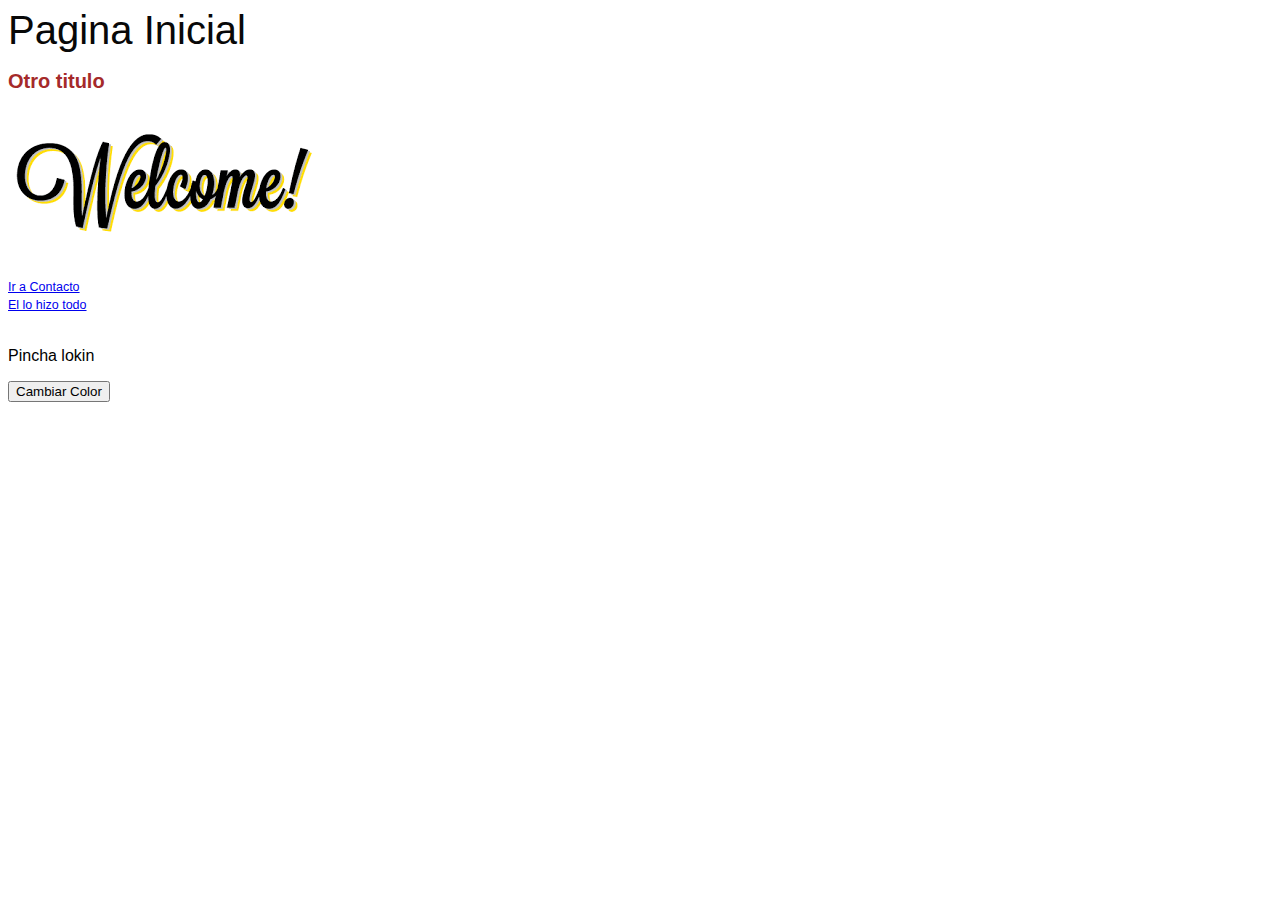
<file: index.html>
<!DOCTYPE html>
<html lang="es">
<head>
    <meta charset="UTF-8">
    <meta name="description" content="Trasteando el primer sía en VSC">
    <meta name="viewport" content="width=device-width, initial-scale=1.0">
    <title>Prueba Inicial</title>
    <link rel="stylesheet" href="/styles/styles.css">
    
</head>
<body>
  <h1>Pagina Inicial</h1>
<h2>Otro titulo</h2>
<img src="/assets/descarga.png" alt="Welcome">
<br/>
<a href="contacto.html">Ir a Contacto</a>
<div><a href="https://chat.openai.com/c/dd90853a-265c-4040-ba9d-27051f1b6791">El lo hizo todo</a></div>
<br/>
<p>Pincha lokin</p>
<button onclick="cambiarColor()">Cambiar Color</button>
  <script src="script.js"></script>
</body>
</html>
</file>
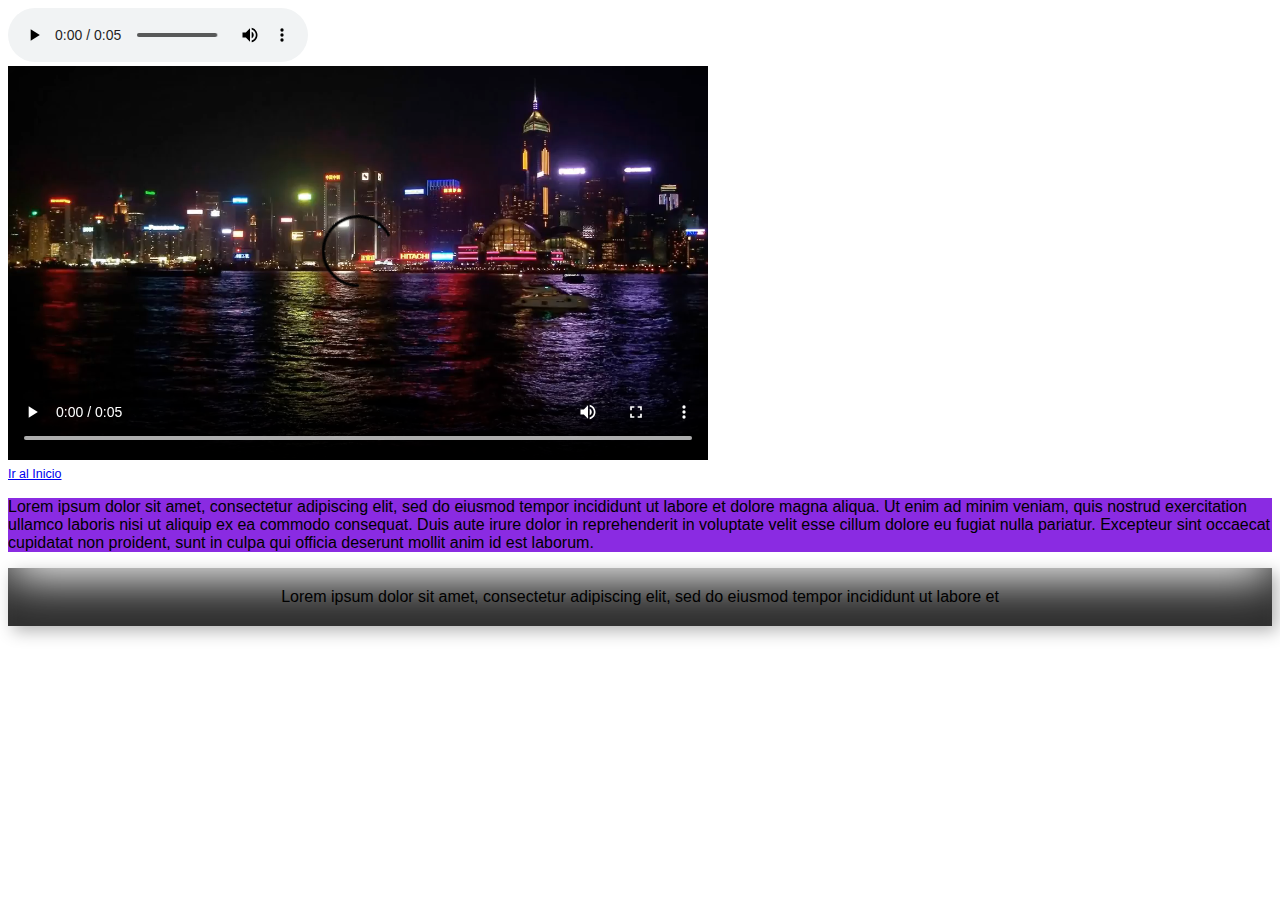
<file: contacto.html>
<!DOCTYPE html>
<html lang="es">

<head>
  <meta charset="UTF-8">
  <meta name="viewport" content="width=device-width, initial-scale=1.0">
  <title>Contacto</title>
  <link rel="stylesheet" href="/styles/styles.css">
</head>

<body>
  <div><audio src="/assets/el video mas corto que dura 5 segundos_eycU0vO9Gzc.mp3" controls></audio></div>
  <video src="/assets/el video mas corto que dura 5 segundos.mp4" controls></video>
  <div><a href="index.html">Ir al Inicio</a></div>
  <p class="one">Lorem ipsum dolor sit amet, consectetur adipiscing elit, sed do eiusmod tempor incididunt ut labore et
    dolore magna aliqua. Ut enim ad minim veniam, quis nostrud exercitation ullamco laboris nisi ut aliquip ex ea
    commodo consequat. Duis aute irure dolor in reprehenderit in voluptate velit esse cillum dolore eu fugiat nulla
    pariatur. Excepteur sint occaecat cupidatat non proident, sunt in culpa qui officia deserunt mollit anim id est
    laborum.</p>
    <div class="sombra_svg">Lorem ipsum dolor sit amet, consectetur adipiscing elit, sed do eiusmod tempor incididunt ut labore et</div>
</body>

</html>
</file>
<file: styles/styles.css>
body{

    background-color:#ffff;
    font-family: Verdana, Geneva, Tahoma, sans-serif;
}

video{
    width: 700px;
}

.one {
    background-color: blueviolet;
  }

  .sombra_svg {
    text-align: center;
    padding: 20px;
    box-shadow:
    inset 0 -3em 3em rgba(0, 0, 0, 0.831),
    0 0 0 2px rgba(255, 255, 255, 0.006),
    0.3em 0.3em 1em rgba(0, 0, 0, 0.3);
}
h1 {
    position: relative;
    padding: 0;
    margin: 0;
    font-family: "Raleway", sans-serif;
    font-weight: 300;
    font-size: 40px;
    color: #080808;
    -webkit-transition: all 0.4s ease 0s;
    -o-transition: all 0.4s ease 0s;
    transition: all 0.4s ease 0s;
  }

  h2 {
    font-size: 20px;
    font-weight: 600;
    color: brown;
  }

  a{
    font-size: 12.5px;
    font-family:Verdana, Geneva, Tahoma, sans-serif;

  }
</file>
